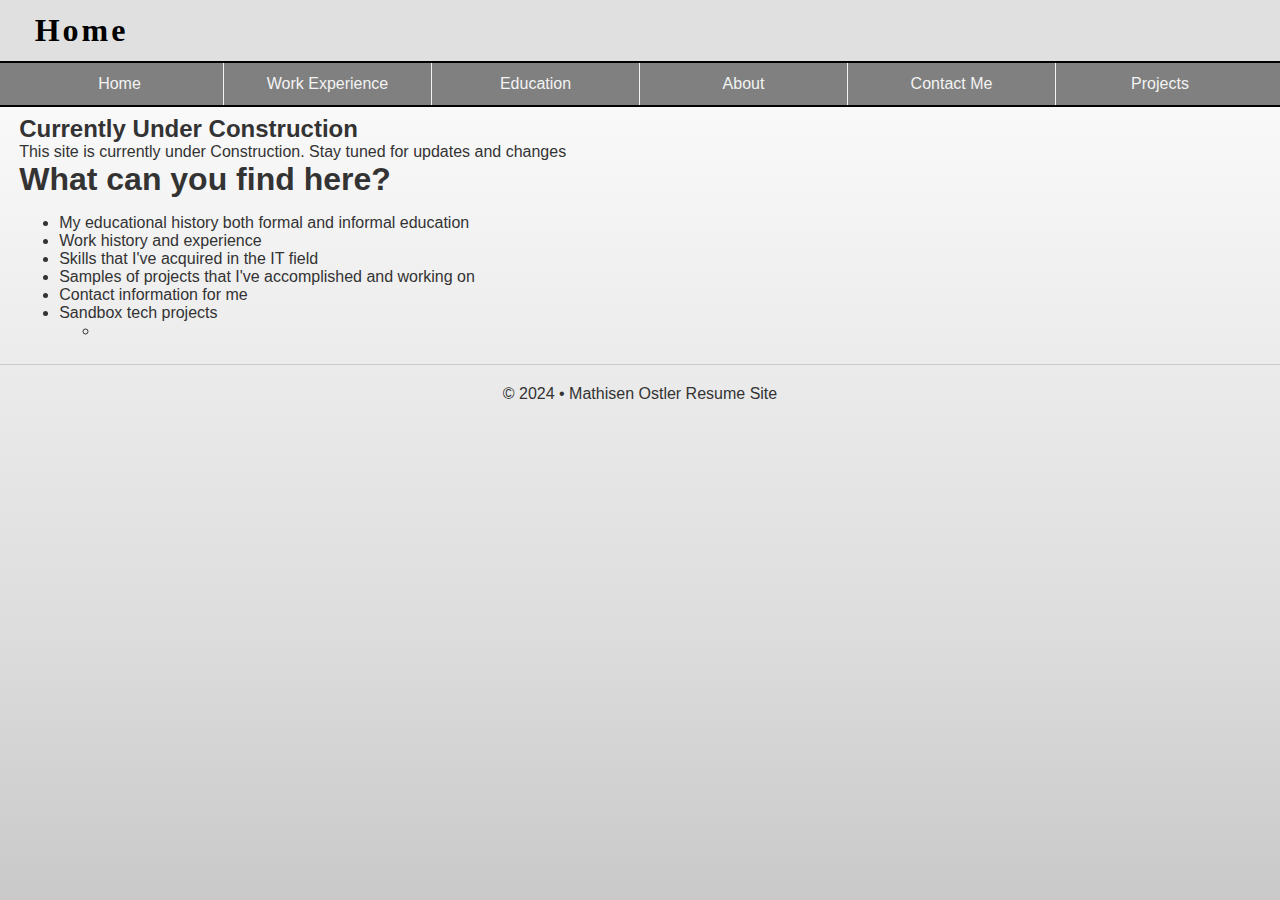
<file: index.html>
<!DOCTYPE html>
<html lang="en">
<head>
  <meta charset="UTF-8">
  <meta name="viewport" content="width=device-width, initial-scale=1.0">
  <title> Matt Ostler Resume</title>
  <link rel="stylesheet" href="main.css">
  <link rel="preconnect" href="https://fonts.googleapis.com">
<link rel="preconnect" href="https://fonts.gstatic.com" crossorigin>
<link href="https://fonts.googleapis.com/css2?family=Open+Sans:ital,wght@0,300..800;1,300..800&display=swap" rel="stylesheet">
  
</head>

<body>
  <header>
      <h1>Home</h1>
      
      
  </header>
  <nav>
    <ul class="menu">
      <li><a href="index.html">Home</a></li>
      <li><a href="workexperience.html">Work Experience</a></li>
      <li><a href="education.html">Education</a></li>
      <li><a href="about.html">About</a></li>
      <li><a href="contact.html">Contact Me</a></li>
      <li><a href="projects.html">Projects</a></li>
      
    </ul>
    <div class="keepOpen"></div>
  </nav>
  <main>

    <h2>Currently Under Construction</h2>
      <p>This site is currently under Construction. Stay tuned for updates and changes</p>
    <h1>What can you find here?</h1>

    <ul>

      <li>My educational history both formal and informal education</li>
      <li>Work history and experience</li>
      <li>Skills that I've acquired in the IT field</li>
      <li>Samples of projects that I've accomplished and working on</li>
      <li>Contact information for me</li>
      <li>Sandbox tech projects</li>
      <ul>
        <li></li>
      </ul>

    </ul>
   




  </main>
  <footer>
    <p>&copy; 2024 &bull; Mathisen Ostler Resume Site</p>
  </footer>
   
</body>
</html>
</file>
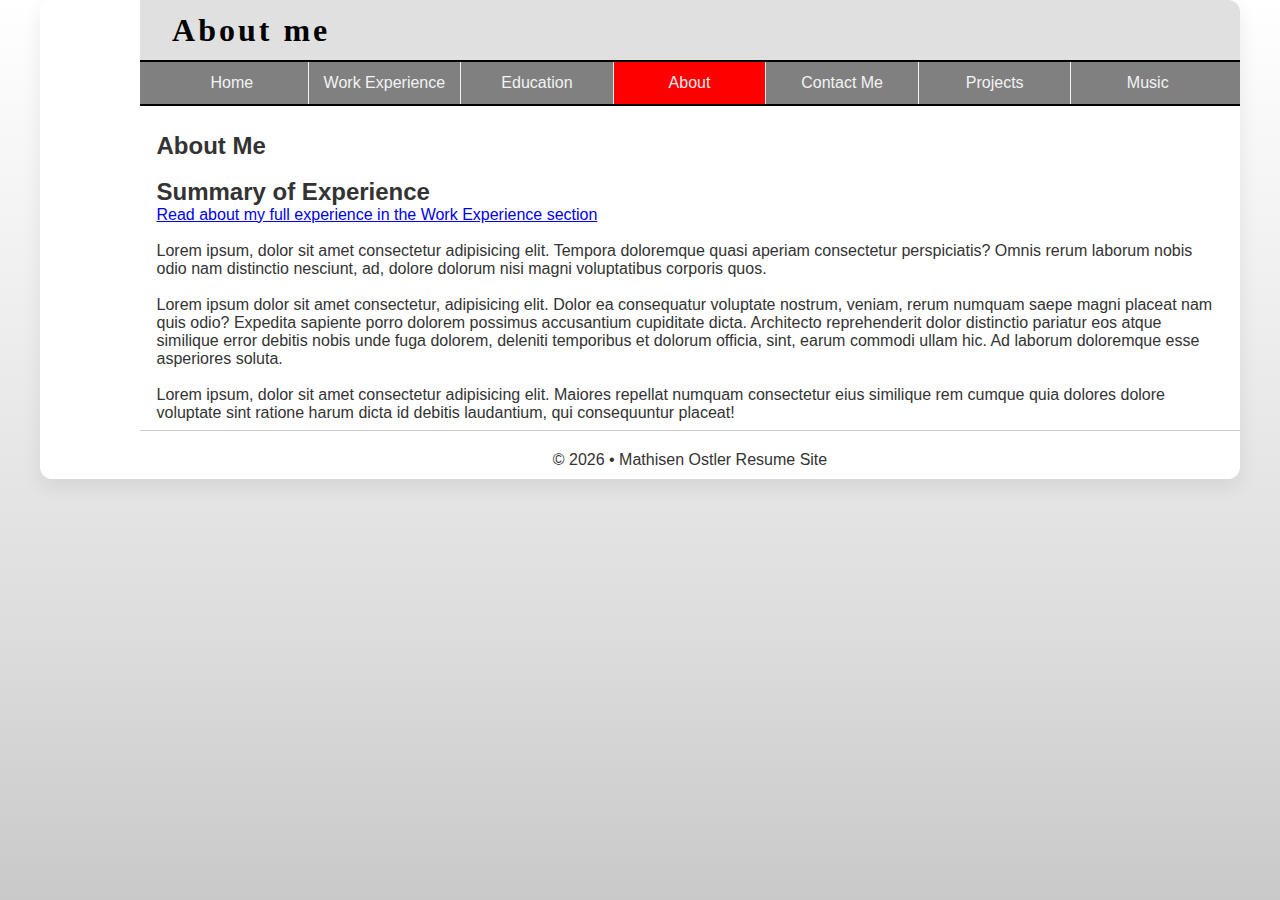
<file: about.html>
<!DOCTYPE html>
<html lang="en">
<head>
    <meta charset="UTF-8">
    <meta name="viewport" content="width=device-width, initial-scale=1.0">
    <title>About</title>
    <link rel="stylesheet" href="main.css">
</head>
<body>
    <div class="page">
    <header>

        <h1 class="desktop-title">About me</h1>
      <h1 class="mobile-title">Mathisen's Portfolio</h1>
    </header>

     <nav>      
    <input type="checkbox" id="navToggle" class="nav-toggle">
    <label for="navToggle" class="nav-toggle-label" aria-label="Menu">
      <span class="burger"></span>
            <span class="mobile-title">About</span>
    </label>

    <ul class="menu">
      <li><a href="index.html">Home</a></li>
      <li><a href="workexperience.html">Work Experience</a></li>
      <li><a href="education.html">Education</a></li>
      <li class="active"><a href="about.html">About</a></li>
      <li><a href="contact.html">Contact Me</a></li>
      <li><a href="projects.html">Projects</a></li>      
      <li><a href="music.html">Music</a></li>        
    </ul>
    <div class="keepOpen"></div>
  </nav>
   

    <main>
        <br>
        
        <h2>About Me</h2>
        <br>

        <h2>Summary of Experience</h2>
        <p><a href="workexperience.html">Read about my full experience in the Work Experience section</a></p>
        <br>
        <p>Lorem ipsum, dolor sit amet consectetur adipisicing elit. Tempora doloremque quasi aperiam consectetur perspiciatis? Omnis rerum laborum nobis odio nam distinctio nesciunt, ad, dolore dolorum nisi magni voluptatibus corporis quos.</p>
        <br>
        <p>Lorem ipsum dolor sit amet consectetur, adipisicing elit. Dolor ea consequatur voluptate nostrum, veniam, rerum numquam saepe magni placeat nam quis odio? Expedita sapiente porro dolorem possimus accusantium cupiditate dicta.
        Architecto reprehenderit dolor distinctio pariatur eos atque similique error debitis nobis unde fuga dolorem, deleniti temporibus et dolorum officia, sint, earum commodi ullam hic. Ad laborum doloremque esse asperiores soluta.</p>
        <br>
        <p>Lorem ipsum, dolor sit amet consectetur adipisicing elit. Maiores repellat numquam consectetur eius similique rem cumque quia dolores dolore voluptate sint ratione harum dicta id debitis laudantium, qui consequuntur placeat!</p>
        

    </main>
    <footer>
        <p>&copy; 2026 &bull; Mathisen Ostler Resume Site</p>
      </footer>
    </div>
</body>
</html>
</file>
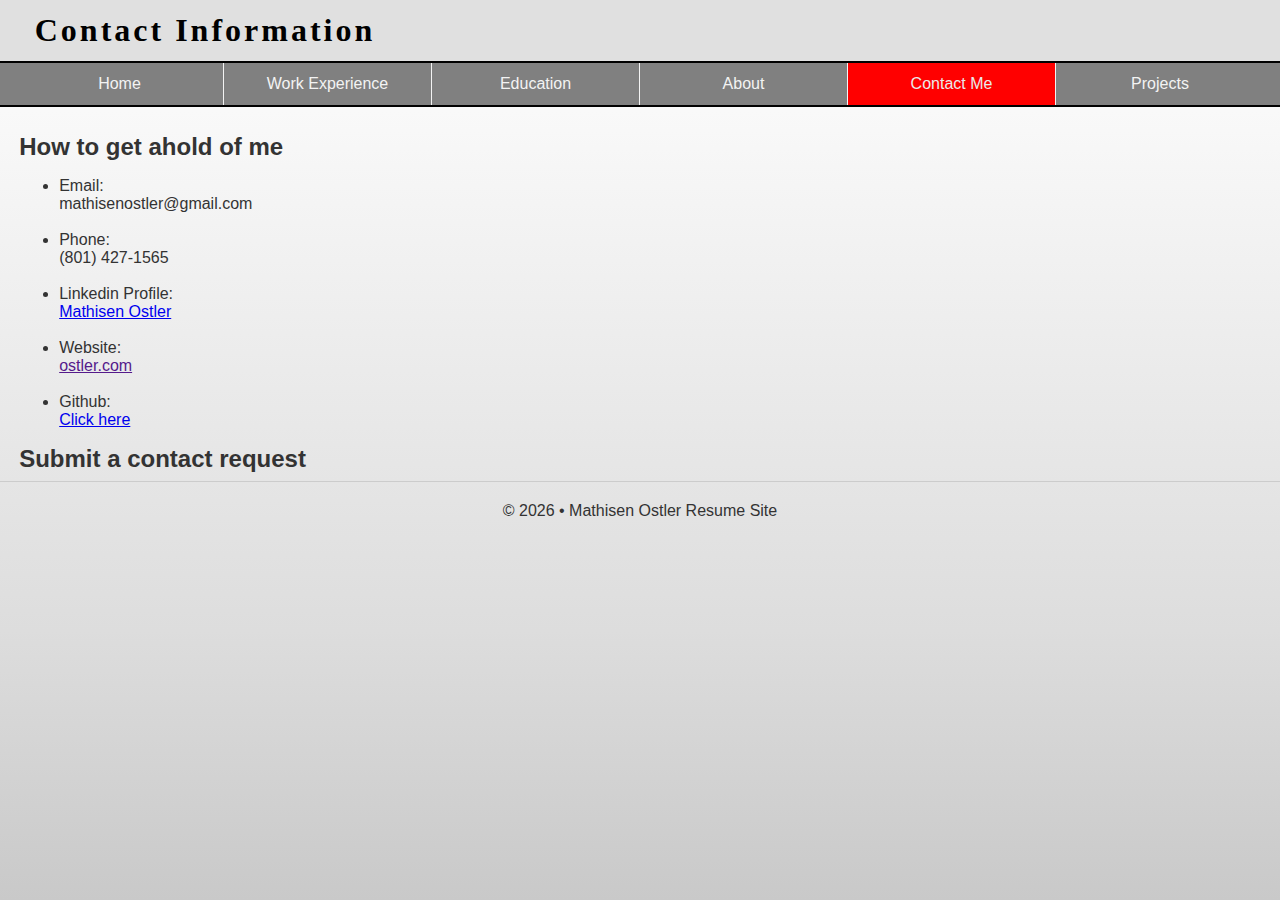
<file: contact.html>
<!DOCTYPE html>
<html lang="en">

<head>
    <meta charset="UTF-8">
    <meta name="viewport" content="width=device-width, initial-scale=1.0">
    <title>Contact</title>
    <link rel="stylesheet" href="main.css">
</head>

<body>
    <header>
        <h1 class="desktop-title">Contact Information</h1>
      <h1 class="mobile-title">Mathisen's Portfolio</h1>
    </header>

      <nav>      
    <input type="checkbox" id="navToggle" class="nav-toggle">
    <label for="navToggle" class="nav-toggle-label" aria-label="Menu">
      <span class="burger"></span>
            <span class="mobile-title">Contact Info</span>
    </label>

    <ul class="menu">
      <li><a href="index.html">Home</a></li>
      <li><a href="workexperience.html">Work Experience</a></li>
      <li><a href="education.html">Education</a></li>
      <li><a href="about.html">About</a></li>
      <li class="active"><a href="contact.html">Contact Me</a></li>
      <li><a href="projects.html">Projects</a></li>      
    </ul>
    <div class="keepOpen"></div>
  </nav>

    <main>
        <br>
        <h2>How to get ahold of me</h2>
        <ul>
            <li><b>Email:</b> <br> mathisenostler@gmail.com</li><br>
            <li><b>Phone</b>: <br> (801) 427-1565</li><br>
            <li><b>Linkedin Profile: </b><br>
                <a href="https://www.linkedin.com/in/mathisen-ostler-14b428200">Mathisen Ostler</a>
            </li><br>
            <li>Website: <br> <a href="">ostler.com</a> </li> <br>
            <li>Github: <br> <a href="https://github.com/MathisenOst">Click here</a> </li>

        </ul>

        <h2>
            Submit a contact request
        </h2>
        <form action=""></form>
    </main>
    <footer>
        <p>&copy; 2026 &bull; Mathisen Ostler Resume Site</p>

    </footer>
</body>

</html>
</file>
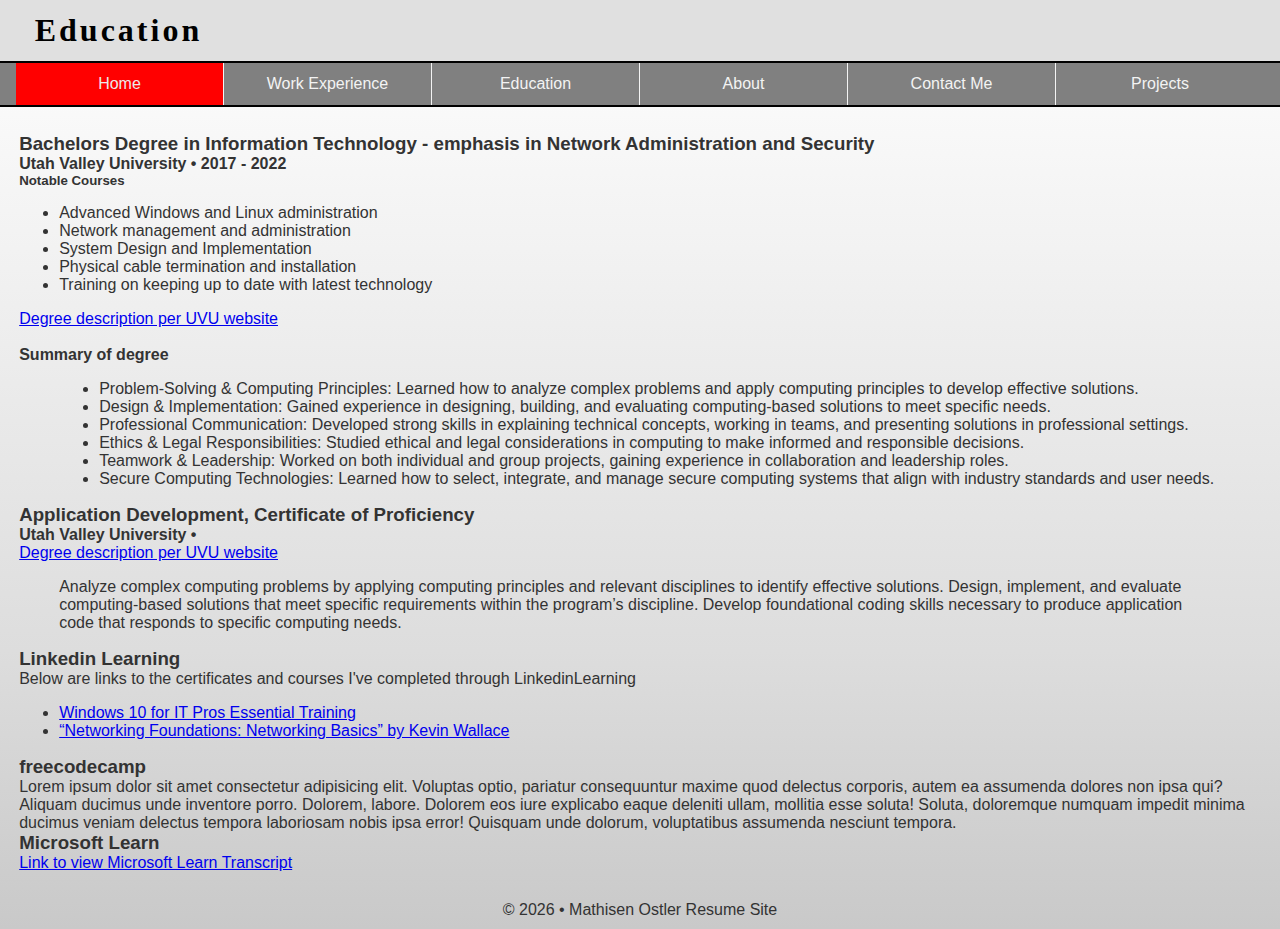
<file: education.html>
<!DOCTYPE html>
<html lang="en">

<head>
    <meta charset="UTF-8">
    <meta name="viewport" content="width=device-width, initial-scale=1.0">
    <title>Education</title>
    <link rel="stylesheet" href="main.css">

    <link rel="preconnect" href="https://fonts.googleapis.com">
<link rel="preconnect" href="https://fonts.gstatic.com" crossorigin>
<link href="https://fonts.googleapis.com/css2?family=Open+Sans:ital,wght@0,300..800;1,300..800&display=swap" rel="stylesheet">

</head>

<body>
    <header>
        <h1>Education</h1>

    </header>

      <nav>      
    <input type="checkbox" id="navToggle" class="nav-toggle">
    <label for="navToggle" class="nav-toggle-label" aria-label="Menu">
      <span class="burger"></span>
    </label>

    <ul class="menu">
      <li class="active"><a href="index.html">Home</a></li>
      <li><a href="workexperience.html">Work Experience</a></li>
      <li><a href="education.html">Education</a></li>
      <li><a href="about.html">About</a></li>
      <li><a href="contact.html">Contact Me</a></li>
      <li><a href="projects.html">Projects</a></li>      
    </ul>
    <div class="keepOpen"></div>
  </nav>

    <main>
        <br>
<!-- college-->
 <!-- bachelors-->
        <h3>Bachelors Degree in Information Technology - emphasis in Network Administration and Security</h3>
        <h4>Utah Valley University &bull; 2017 - 2022</h4>
        <h5>Notable Courses</h5>
            <ul>
                <li>
                    Advanced Windows and Linux administration

                </li>
                <li>Network management and administration
                </li>
                <li>System Design and Implementation
                </li>
                <li>Physical cable termination and installation
                </li>
                <li>Training on keeping up to date with latest technology
                </li>
            </ul>
           
            <p><a href="https://catalog.uvu.edu/engineering-technology/information-systems-technology/information-technology-bs/" target="_blank">Degree description per UVU website</a></p>
            <br>
     <h4>Summary of degree</h4>
            <blockquote>
                <ul>
                    <li>Problem-Solving & Computing Principles: Learned how to analyze complex problems and apply computing principles to develop effective solutions.</li>
                    <li>Design & Implementation: Gained experience in designing, building, and evaluating computing-based solutions to meet specific needs.</li>
                    <li>Professional Communication: Developed strong skills in explaining technical concepts, working in teams, and presenting solutions in professional settings.</li>
                    <li>Ethics & Legal Responsibilities: Studied ethical and legal considerations in computing to make informed and responsible decisions.</li>
                    <li>Teamwork & Leadership: Worked on both individual and group projects, gaining experience in collaboration and leadership roles.</li>
                    <li>Secure Computing Technologies: Learned how to select, integrate, and manage secure computing systems that align with industry standards and user needs.</li>
                </ul>
                             
</blockquote>
            

            <!-- Certs-->

            
            <h3>Application Development, Certificate of Proficiency</h3>
            <h4>Utah Valley University &bull;</h4>
            
            <p><a href="https://catalog.uvu.edu/engineering-technology/information-systems-technology/application-development-certificate-proficiency/#learningoutcomestext" target="_blank">Degree description per UVU website</a></p>

            
            <blockquote>
                Analyze complex computing problems by applying computing principles and relevant disciplines to identify effective solutions. Design, implement, and evaluate computing-based solutions that meet specific requirements within the program’s discipline. Develop foundational coding skills necessary to produce application code that responds to specific computing needs.
            </blockquote>


            <h3>Linkedin Learning</h3>
            <p>Below are links to the certificates and courses I've completed through LinkedinLearning</p>
            <ul>
                <li><a href="https://www.linkedin.com/learning/certificates/3541662425f866d6c880766b01b5d56c1f14dabf767b1dc92e0c9b3be39318f7" target="_blank">Windows 10 for IT Pros Essential Training</a></li>
                <li><a href="https://www.linkedin.com/learning/certificates/ae7c47d04ac201f1de3613be5202fbaa3cd038ba0c83a575b5f0124cfb09eebf" target="_blank">“Networking Foundations: Networking Basics” by Kevin Wallace</a></li>
            </ul>
            <h3>freecodecamp</h3>
            <p>Lorem ipsum dolor sit amet consectetur adipisicing elit. Voluptas optio, pariatur consequuntur maxime
                quod delectus corporis, autem ea assumenda dolores non ipsa qui? Aliquam ducimus unde inventore porro.
                Dolorem, labore.
                Dolorem eos iure explicabo eaque deleniti ullam, mollitia esse soluta! Soluta, doloremque numquam
                impedit minima ducimus veniam delectus tempora laboriosam nobis ipsa error! Quisquam unde dolorum,
                voluptatibus assumenda nesciunt tempora.</p>
            <h3>Microsoft Learn</h3>
         
            <a href="https://learn.microsoft.com/en-us/users/mathisenostler-9961/transcript/vy01ybo3oll583z" target="_blank">Link to view Microsoft Learn Transcript</a>
    </main>
    <footer>
        <p>&copy; 2026 &bull; Mathisen Ostler Resume Site</p>
    </footer>
</body>

</html>
</file>
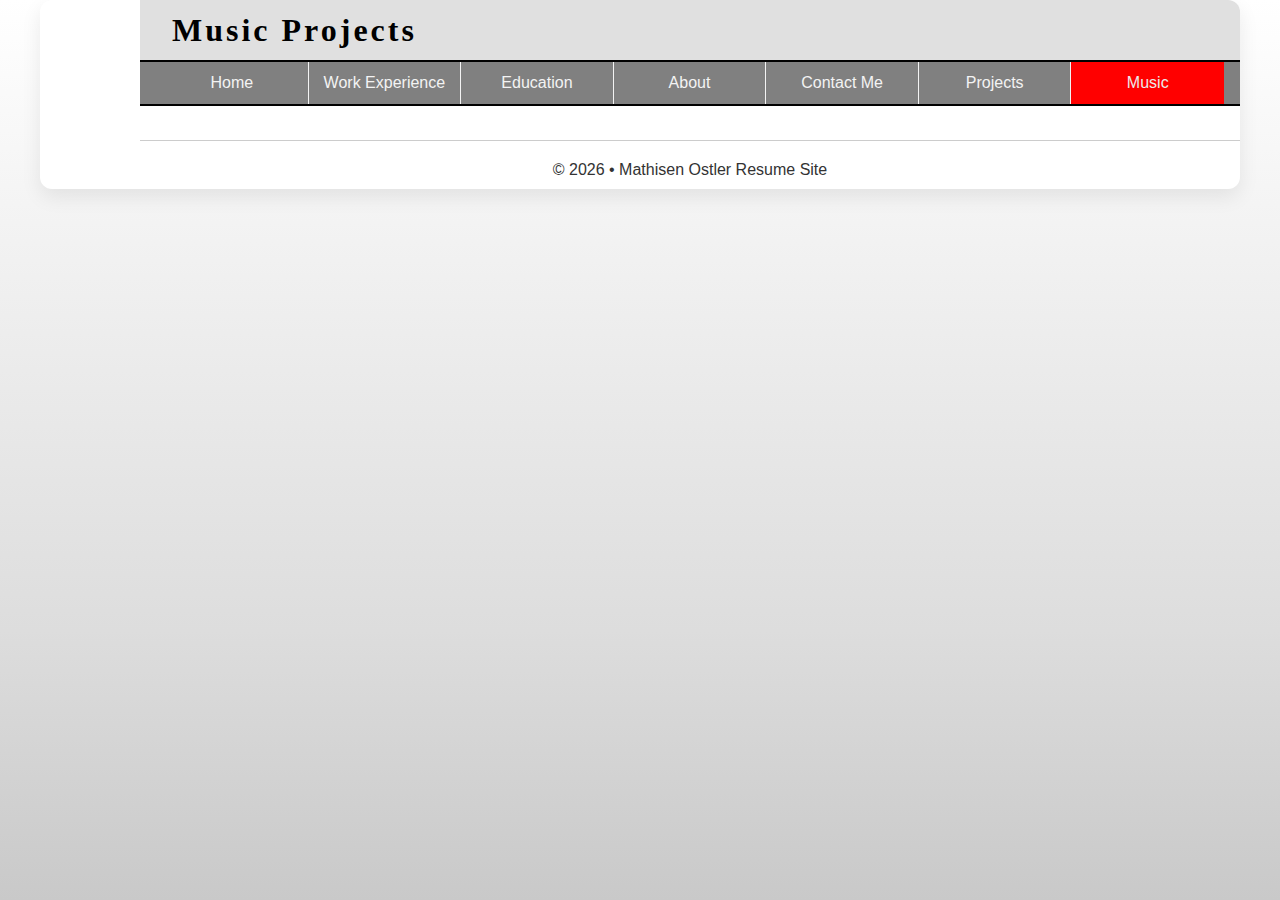
<file: music.html>
<!DOCTYPE html>
<html lang="en">
<head>
    <meta charset="UTF-8">
    <meta name="viewport" content="width=device-width, initial-scale=1.0">
    <title>Projects</title>
    <link rel="stylesheet" href="main.css">
</head>
<body>
    <div class="page">
    <header>
      <h1 class="desktop-title">Music Projects</h1>
      <h1 class="mobile-title">Mathisen's Portfolio</h1>
    </header>

      <nav>      
    <input type="checkbox" id="navToggle" class="nav-toggle">
    <label for="navToggle" class="nav-toggle-label" aria-label="Menu">
      <span class="burger"></span>
            <span class="mobile-title">Music Projects</span>
    </label>

    <ul class="menu">
      <li><a href="index.html">Home</a></li>
      <li><a href="workexperience.html">Work Experience</a></li>
      <li><a href="education.html">Education</a></li>
      <li><a href="about.html">About</a></li>
      <li><a href="contact.html">Contact Me</a></li>
      <li><a href="projects.html">Projects</a></li>      
      <li class="active"><a href="music.html">Music</a></li>     
    </ul>
    <div class="keepOpen"></div>
  </nav>

    <main>
        <br>
        
    </main>
    <footer>
        <p>&copy; 2026 &bull; Mathisen Ostler Resume Site</p>
      
    </footer>
    </div>
</body>
</html>
</file>
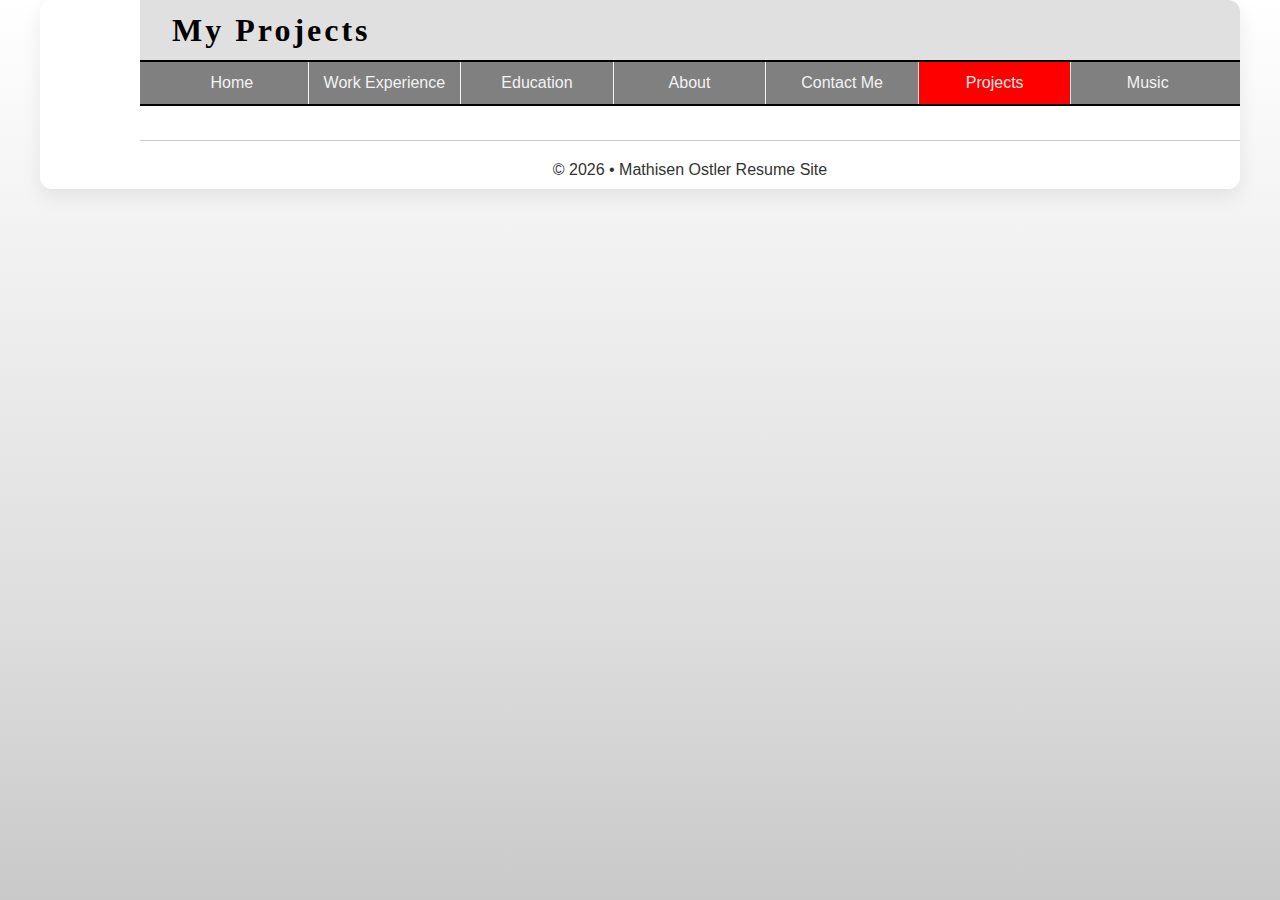
<file: projects.html>
<!DOCTYPE html>
<html lang="en">
<head>
    <meta charset="UTF-8">
    <meta name="viewport" content="width=device-width, initial-scale=1.0">
    <title>Projects</title>
    <link rel="stylesheet" href="main.css">
</head>
<body>
    <div class="page">
    <header>
      <h1 class="desktop-title">My Projects</h1>
      <h1 class="mobile-title">Mathisen's Portfolio</h1>
    </header>

      <nav>      
    <input type="checkbox" id="navToggle" class="nav-toggle">
    <label for="navToggle" class="nav-toggle-label" aria-label="Menu">
      <span class="burger"></span>
            <span class="mobile-title">My Projects</span>
    </label>

    <ul class="menu">
      <li><a href="index.html">Home</a></li>
      <li><a href="workexperience.html">Work Experience</a></li>
      <li><a href="education.html">Education</a></li>
      <li><a href="about.html">About</a></li>
      <li><a href="contact.html">Contact Me</a></li>
      <li class="active"><a href="projects.html">Projects</a></li>      
      <li><a href="music.html">Music</a></li>     
    </ul>
    <div class="keepOpen"></div>
  </nav>

    <main>
        <br>
        
    </main>
    <footer>
        <p>&copy; 2026 &bull; Mathisen Ostler Resume Site</p>
      
    </footer>
    </div>
</body>
</html>
</file>
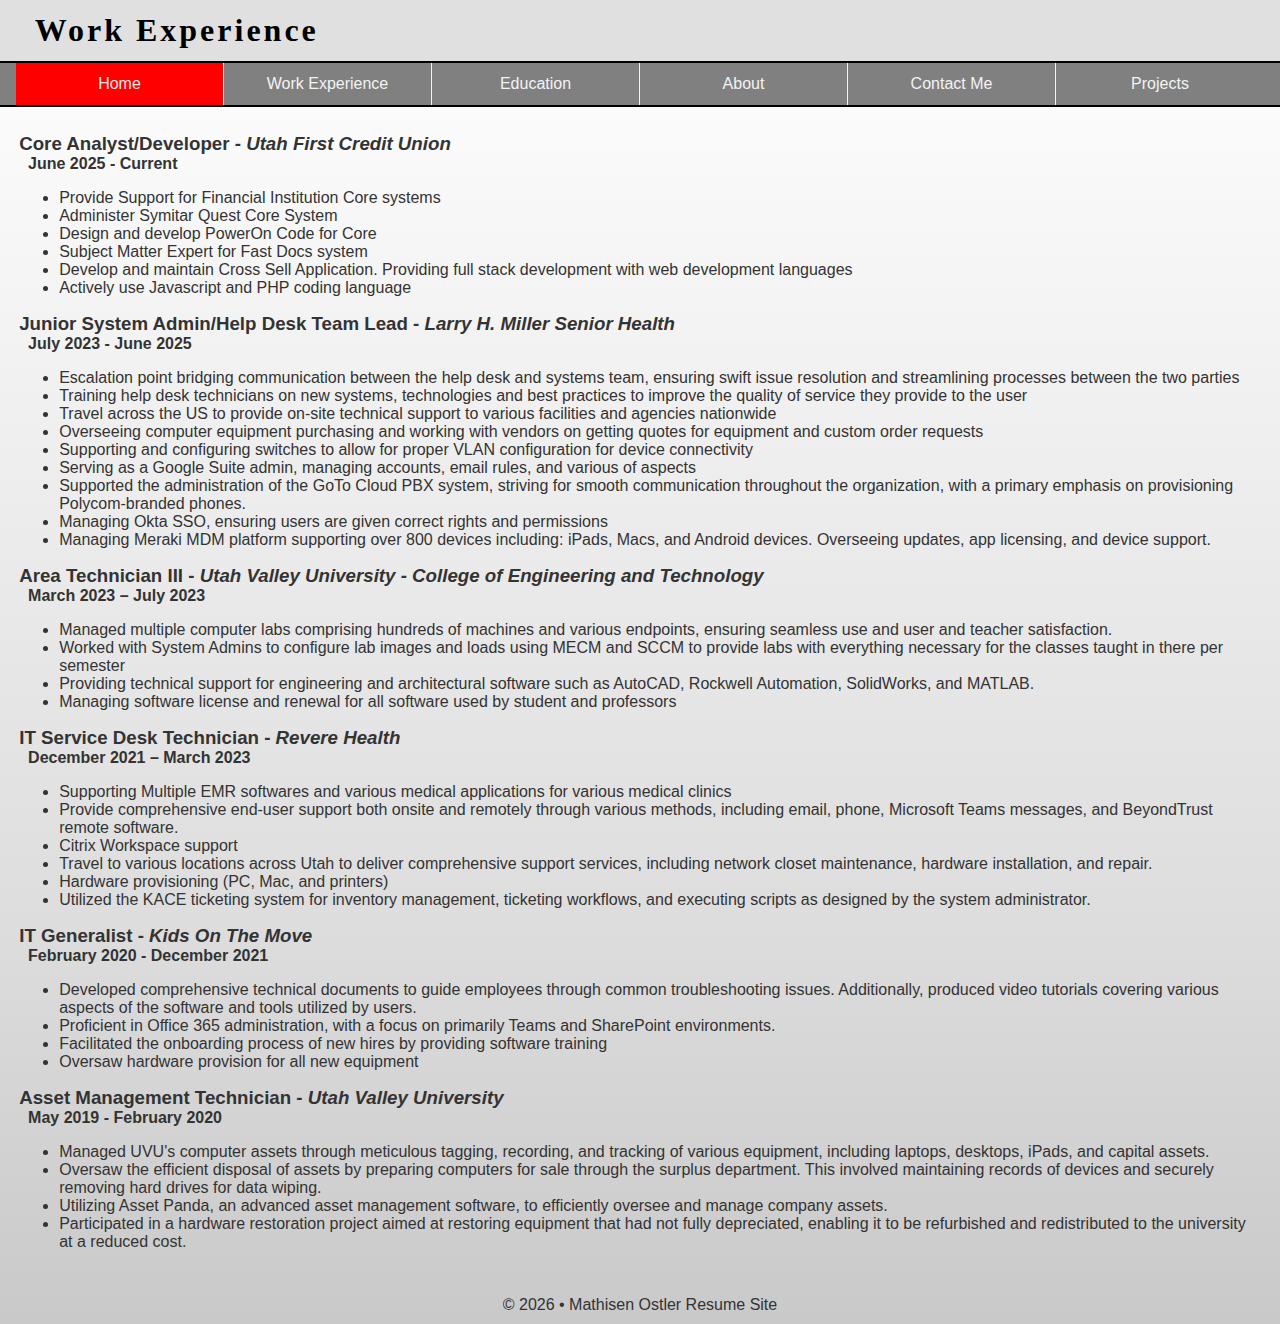
<file: workexperience.html>
<!DOCTYPE html>
<html lang="en">

<head>
    <meta charset="UTF-8">
    <meta name="viewport" content="width=device-width, initial-scale=1.0">
    <title>Work Experience</title>
    <link rel="stylesheet" href="main.css">
</head>

<body>
    <header>
        <h1>Work Experience</h1>
    </header>

     <nav>      
    <input type="checkbox" id="navToggle" class="nav-toggle">
    <label for="navToggle" class="nav-toggle-label" aria-label="Menu">
      <span class="burger"></span>
    </label>

    <ul class="menu">
      <li class="active"><a href="index.html">Home</a></li>
      <li><a href="workexperience.html">Work Experience</a></li>
      <li><a href="education.html">Education</a></li>
      <li><a href="about.html">About</a></li>
      <li><a href="contact.html">Contact Me</a></li>
      <li><a href="projects.html">Projects</a></li>      
    </ul>
    <div class="keepOpen"></div>
  </nav>

    <main>
       <!-- <h2>Work Experience</h2> --> 
        <br>
        <h3>Core Analyst/Developer - <i>Utah First Credit Union</i></h3> 
        <h4>&nbsp; June 2025 - Current</h4>
        <ul>
            <li>Provide Support for Financial Institution Core systems</li>
            <li>Administer Symitar Quest Core System</li>
            <li>Design and develop PowerOn Code for Core</li>
            <li>Subject Matter Expert for Fast Docs system</li>
            <li>Develop and maintain Cross Sell Application. Providing full stack development with web development languages</li>
            <li>Actively use Javascript and PHP coding language</li>
        </ul>
        
        <h3>Junior System Admin/Help Desk Team Lead - <i>Larry H. Miller Senior Health</i></h3>
        <h4>&nbsp; July 2023 - June 2025</h4>
        <ul>
            <li>Escalation point bridging communication between the help desk and systems team, ensuring swift issue
                resolution and streamlining processes between the two parties</li>
            <li>Training help desk technicians on new systems, technologies and best practices to improve the quality of
                service they provide to the user
            </li>
            <li>
                Travel across the US to provide on-site technical support to various facilities and agencies nationwide
            </li>
            <li>
                Overseeing computer equipment purchasing and working with vendors on getting quotes for equipment and
                custom order requests
            </li>
            <li>
                Supporting and configuring switches to allow for proper VLAN configuration for device connectivity
            </li>
            <li>
                Serving as a Google Suite admin, managing accounts, email rules, and various of aspects
            </li>
            <li>
                Supported the administration of the GoTo Cloud PBX system, striving for smooth communication throughout
                the organization, with a primary emphasis on provisioning Polycom-branded phones.
            </li>
            <li>
                Managing Okta SSO, ensuring users are given correct rights and permissions
            </li>
            <li>
                Managing Meraki MDM platform supporting over 800 devices including: iPads, Macs, and Android devices.
                Overseeing updates, app licensing, and device support.
            </li>
        </ul>

        <h3>Area Technician III - <i> Utah Valley University - College of Engineering and Technology</i></h3>
        <h4>&nbsp; March 2023 – July 2023
        </h4>
        <ul>
            <li>
                Managed multiple computer labs comprising hundreds of machines and various endpoints, ensuring seamless
                use and user and teacher satisfaction.
            </li>
            <li>
                Worked with System Admins to configure lab images and loads using MECM and SCCM to provide labs with
                everything necessary for the classes taught in there per semester
            </li>
            <li>
                Providing technical support for engineering and architectural software such as AutoCAD, Rockwell
                Automation, SolidWorks, and MATLAB.
            </li>
            <li>
                Managing software license and renewal for all software used by student and professors

            </li>
        </ul>
        <h3>IT Service Desk Technician - <i>Revere Health</i></h3>
        <h4>&nbsp; December 2021 – March 2023</h4>
        <ul>
            <li>
                Supporting Multiple EMR softwares and various medical applications for various medical clinics

            </li>
            <li>
                Provide comprehensive end-user support both onsite and remotely through various methods, including
                email, phone,
                Microsoft Teams messages, and BeyondTrust remote software.

            </li>
            <li>
                Citrix Workspace support

            </li>
            <li>
                Travel to various locations across Utah to deliver comprehensive support services, including network
                closet maintenance, hardware installation, and repair.

            </li>
            <li>
                Hardware provisioning (PC, Mac, and printers)

            </li>
            <li>
                Utilized the KACE ticketing system for inventory management, ticketing workflows, and executing scripts
                as designed by the system administrator.

            </li>
        </ul>
        <h3>IT Generalist - <i>Kids On The Move</i> </h3>
        <h4>&nbsp; February 2020 - December 2021
        </h4>
        <ul>
            <li>
                Developed comprehensive technical documents to guide employees through common troubleshooting issues.
                Additionally, produced video tutorials covering various aspects of the software and tools utilized by
                users.

            </li>
            <li>
                Proficient in Office 365 administration, with a focus on primarily Teams and SharePoint environments.

            </li>
            <li>
                Facilitated the onboarding process of new hires by providing software training

            </li>
            <li>
                Oversaw hardware provision for all new equipment

            </li>
        </ul>
        <h3>Asset Management Technician - <i>Utah Valley University</i></h3>
        <h4>&nbsp; May 2019 - February 2020
        </h4>
        <ul>
            <li>
                Managed UVU's computer assets through meticulous tagging, recording, and tracking of various equipment,
                including laptops, desktops, iPads, and capital assets.

            </li>
            <li>
                Oversaw the efficient disposal of assets by preparing computers for sale through the surplus department.
                This involved maintaining records of devices and securely removing hard drives for data wiping.

            </li>
            <li>
                Utilizing Asset Panda, an advanced asset management software, to efficiently oversee and manage company
                assets.

            </li>
            <li>
                Participated in a hardware restoration project aimed at restoring equipment that had not fully
                depreciated, enabling it to be refurbished and redistributed to the university at a reduced cost.

            </li>
        </ul>

    </main>
    <footer>
        <p>&copy; 2026 &bull; Mathisen Ostler Resume Site</p>
    </footer>
</body>

</html>
</file>
<file: main.css>
/* ================================
   Reset & Base
===================================*/
* { box-sizing: border-box; }
body, p, h1, h2, h3, h4, h5, h6 { margin: 0; padding: 0; }

body {
  font-family: 'Signika', sans-serif;
  font-weight: 300;
  color: #333;
  font-size: 16px;
 
}

/* ================================
   Header
===================================*/
header { background-color: #e0e0e0; }
header h1 {
  color: black;
  padding: .75rem 0 1% 1.5%;
  font-size: 2rem;
  letter-spacing: 3px;
  font-family: 'Times New Roman', Times, serif;
}
header h2 {
  color: black;
  padding: 1rem 0 0 2%;
  font-size: 1.5rem;
}

/* ================================
   Navigation
   - Desktop: flex, equal-width items
   - Mobile: stacked, collapsible
===================================*/
nav {
  background-color: gray;
  border-top: 2px solid black;
  border-bottom: 2px solid black;
  position: relative;
}

/* Mobile-first: collapsed menu (opened via checkbox) */
nav ul.menu {
  list-style: none;
  margin: 0;
  padding: 0;
  max-height: 0;
  overflow: hidden;
  background: gray;
  border-bottom: 2px solid black;
  transition: max-height .3s ease;
}
nav ul.menu li { list-style: none; }

/* Shared link styles */
nav ul.menu li a {
  color: #f3f3f3;
  text-decoration: none;
}
nav ul.menu li a:hover {
  background-color: #f3f3f3;
  color: gray;
}
nav ul.menu li.active a {
  color: #ebeaea;
  background-color: red;
}

/* ================================
   Mobile toggle (checkbox + hamburger)
===================================*/
.nav-toggle {
  position: absolute;
  opacity: 0;
  pointer-events: none;
}

/* Hidden on desktop, shown on mobile */
.nav-toggle-label {
  display: none;
  cursor: pointer;
  padding: .75rem 1rem;
  color: #f3f3f3;
  background: gray;
  border-top: 2px solid black;
  border-bottom: 2px solid black;
  user-select: none;
  align-items: center;
}

/* Hamburger icon */
.nav-toggle-label .burger,
.nav-toggle-label .burger::before,
.nav-toggle-label .burger::after {
  display: block;
  width: 26px;
  height: 2px;
  background: #f3f3f3;
  position: relative;
  transition: transform .25s ease, top .25s ease, opacity .25s ease;
}
.nav-toggle-label .burger::before,
.nav-toggle-label .burger::after {
  content: "";
  position: absolute;
  left: 0;
}
.nav-toggle-label .burger::before { top: -8px; }
.nav-toggle-label .burger::after  { top: 8px; }

/* Animate to X when open */
.nav-toggle:checked + .nav-toggle-label .burger { background: transparent; }
.nav-toggle:checked + .nav-toggle-label .burger::before {
  top: 0;
  transform: rotate(45deg);
}
.nav-toggle:checked + .nav-toggle-label .burger::after {
  top: 0;
  transform: rotate(-45deg);
}

/* Open the menu when toggled */
.nav-toggle:checked ~ ul.menu { max-height: 60vh; }

/* ================================
   Desktop/Mobile titles (kept intact)
===================================*/
.desktop-title { display: block; }
.mobile-title  { display: none; }

/* ================================
   Mobile (<= 767px): show hamburger, stack items
===================================*/
@media (max-width: 767px) {
  .nav-toggle-label {
    display: inline-flex;
    width: 100%;
    justify-content: flex-start;
    gap: .5rem;
    align-items: center;
    min-height: 48px;
    line-height: 1;
    text-align: left;
  }

  /* Title visibility overrides on mobile */
  .desktop-title { display: none !important; }
  .mobile-title  { display: block !important; text-align: left; }

  /* Stacked, full-width menu items */
  nav ul.menu > li {
    width: 100%;
    border-top: 1px solid rgba(243,243,243,0.25);
  }
  nav ul.menu > li:first-child { border-top: none; }

  nav ul.menu > li > a {
    display: block;
    width: 100%;
    padding: 0.9rem 1rem;
    color: #f3f3f3;
    text-decoration: none;
    border-right: 0; /* no divider in mobile */
  }
}

/* ================================
   Desktop (>= 768px): horizontal flex menu
===================================*/
@media (min-width: 768px) {
  /* Hide hamburger on desktop */
  .nav-toggle-label { display: none; }

  /* Full-width flex row */
  nav ul.menu {
    display: flex;
    width: 100%;
    padding: 0;
    margin: 0;
    max-height: none;
    overflow: visible;
    background: transparent;
    border-bottom: none;
  }

  /* Equal-width items */
  nav ul.menu li { flex: 1; }

  /* Centered link cell + right divider */
  nav ul.menu li a {
    display: flex;
    justify-content: center;
    align-items: center;
    width: 100%;
    height: 100%;
    padding: .75rem 0;
    text-align: center;
    color: #f3f3f3;
    text-decoration: none;
    border-right: 1px solid #f3f3f3;
  }
  nav ul.menu li:last-child a { border-right: none; }

  /* Page chrome / layout */
  body {
    background-image: linear-gradient(
      to bottom,
      #ffffff 0%,
      #eeeeee 35%,
      #dddddd 70%,
      #c9c9c9 100%
    );
    min-height: 100vh;
   
  }

  .page {
    max-width: 1200px;
    margin: 0 auto;
    background: white;
    border-radius: 12px;
    box-shadow: 0 8px 20px rgba(0,0,0,0.08);
    overflow: hidden;    
    padding-left: 100px
  }

  header, nav, main, footer {
    padding-left: 16px;
    padding-right: 16px;
  }
}

/* ================================
   Main
===================================*/
main { padding: .5rem 1.5%; }

/* ================================
   Footer
===================================*/
footer {
  text-align: center;
  border-top: 1px solid #ccc;
  padding-top: 20px;
  padding-bottom: 10px;
}

/* ================================
   Misc
===================================*/
div.keepOpen { clear: both; }
</file>
